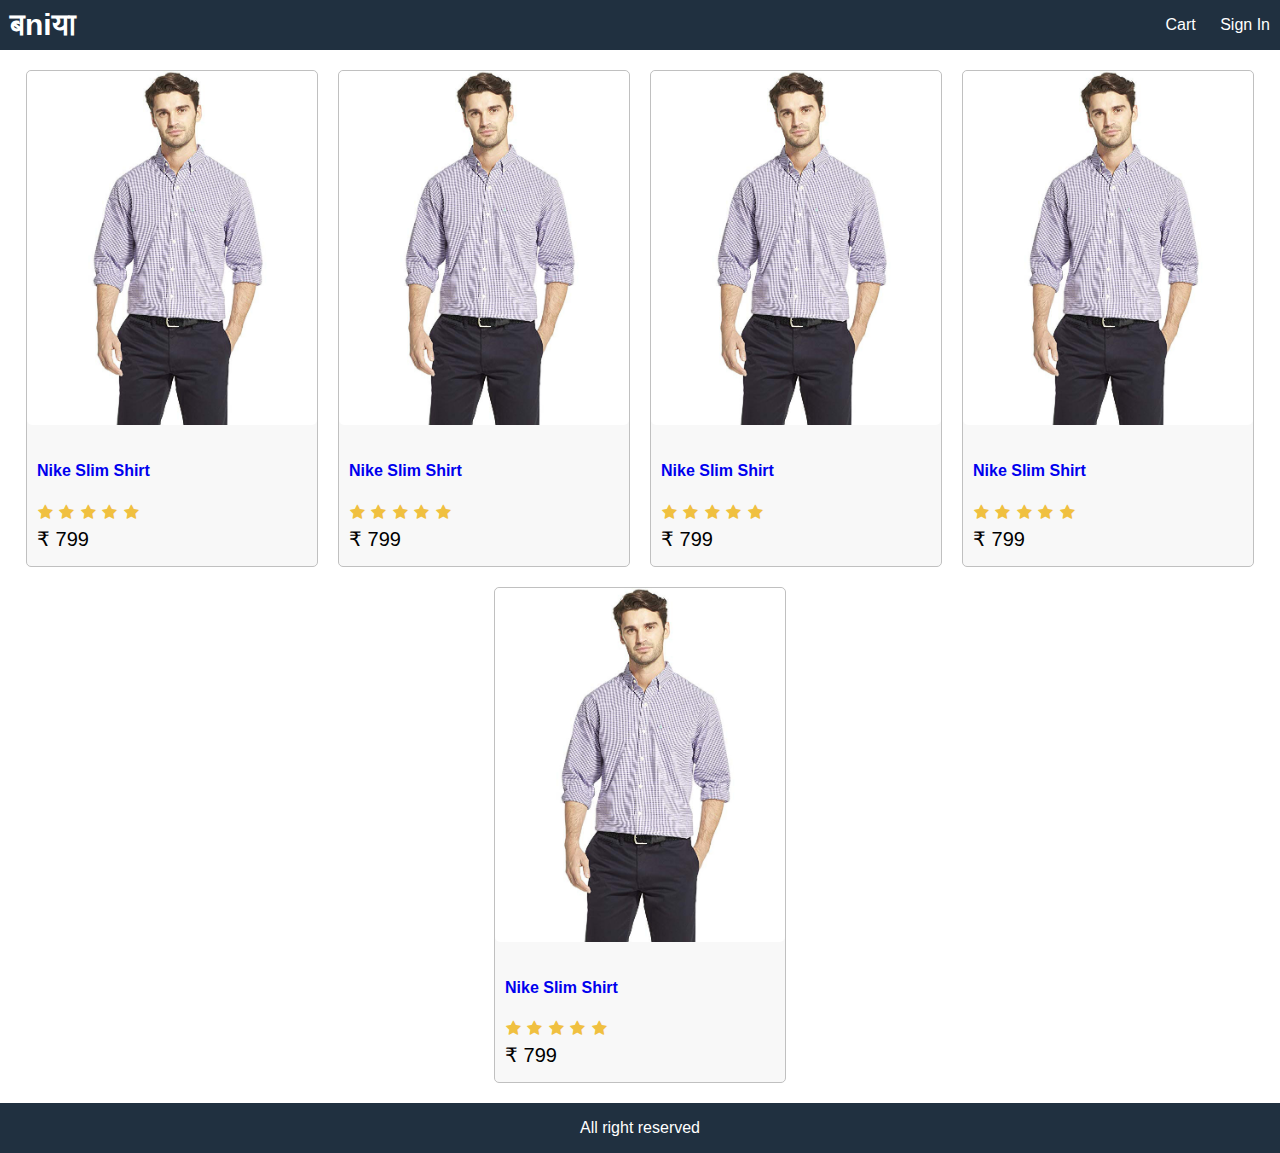
<file: template/index.html>
<!DOCTYPE html>
<html lang="en">
  <head>
    <meta charset="UTF-8" />
    <meta http-equiv="X-UA-Compatible" content="IE=edge" />
    <link rel="stylesheet" href="./style.css" />
    <link
      rel="stylesheet"
      href="https://cdnjs.cloudflare.com/ajax/libs/font-awesome/4.7.0/css/font-awesome.min.css"
    />
    <meta name="viewport" content="width=device-width, initial-scale=1.0" />
    <title>बniया</title>
  </head>
  <body>
    <div class="grid-container">
      <header class="row">
        <div>
          <a class="brand" href="index.html">बniया</a>
        </div>
        <div>
          <a href="cart.html">Cart</a>
          <a href="signin.html">Sign In</a>
        </div>
      </header>
      <main>
        <div class="row center">
          <div class="card">
            <a href="product.html">
              <!-- image size: 680px 830px-->
              <img class="medium" src="./images/product-1.jpg" alt="product" />
            </a>
            <div class="card-body">
              <a href="product.html"><h2>Nike Slim Shirt</h2></a>
              <div class="rating">
                <span><i class="fa fa-star"></i></span>
                <span><i class="fa fa-star"></i></span>
                <span><i class="fa fa-star"></i></span>
                <span><i class="fa fa-star"></i></span>
                <span><i class="fa fa-star"></i></span>
              </div>
              <div class="price">₹ 799</div>
            </div>
          </div>
          <div class="card">
            <a href="product.html">
              <!-- image size: 680px 830px-->
              <img class="medium" src="./images/product-1.jpg" alt="product" />
            </a>
            <div class="card-body">
              <a href="product.html"><h2>Nike Slim Shirt</h2></a>
              <div class="rating">
                <span><i class="fa fa-star"></i></span>
                <span><i class="fa fa-star"></i></span>
                <span><i class="fa fa-star"></i></span>
                <span><i class="fa fa-star"></i></span>
                <span><i class="fa fa-star"></i></span>
              </div>
              <div class="price">₹ 799</div>
            </div>
          </div>
          <div class="card">
            <a href="product.html">
              <!-- image size: 680px 830px-->
              <img class="medium" src="./images/product-1.jpg" alt="product" />
            </a>
            <div class="card-body">
              <a href="product.html"><h2>Nike Slim Shirt</h2></a>
              <div class="rating">
                <span><i class="fa fa-star"></i></span>
                <span><i class="fa fa-star"></i></span>
                <span><i class="fa fa-star"></i></span>
                <span><i class="fa fa-star"></i></span>
                <span><i class="fa fa-star"></i></span>
              </div>
              <div class="price">₹ 799</div>
            </div>
          </div>
          <div class="card">
            <a href="product.html">
              <!-- image size: 680px 830px-->
              <img class="medium" src="./images/product-1.jpg" alt="product" />
            </a>
            <div class="card-body">
              <a href="product.html"><h2>Nike Slim Shirt</h2></a>
              <div class="rating">
                <span><i class="fa fa-star"></i></span>
                <span><i class="fa fa-star"></i></span>
                <span><i class="fa fa-star"></i></span>
                <span><i class="fa fa-star"></i></span>
                <span><i class="fa fa-star"></i></span>
              </div>
              <div class="price">₹ 799</div>
            </div>
          </div>
          <div class="card">
            <a href="product.html">
              <!-- image size: 680px 830px-->
              <img class="medium" src="./images/product-1.jpg" alt="product" />
            </a>
            <div class="card-body">
              <a href="product.html"><h2>Nike Slim Shirt</h2></a>
              <div class="rating">
                <span><i class="fa fa-star"></i></span>
                <span><i class="fa fa-star"></i></span>
                <span><i class="fa fa-star"></i></span>
                <span><i class="fa fa-star"></i></span>
                <span><i class="fa fa-star"></i></span>
              </div>
              <div class="price">₹ 799</div>
            </div>
          </div>
        </div>
      </main>
      <footer class="row center">All right reserved</footer>
    </div>
  </body>
</html>
</file>
<file: template/style.css>
html {
  font-size: 62.5%; /* 16px x 62.5 = 10px = 1rem */
  box-sizing: border-box;
}

body {
  margin: 0;
  height: 100vh;
  font-size: 1.6rem;
  font-family: Arial, Helvetica, sans-serif;
}

.grid-container {
  display: grid;
  grid-template-areas:
    "header"
    "main"
    "footer";
  grid-template-columns: 1fr;
  grid-template-rows: 5rem 1fr 5rem;
  height: 100%;
}

header {
  grid-area: header;
  background-color: #203040;
}

main {
  grid-area: main;
  padding: 1rem;
}

footer {
  grid-area: footer;
  background-color: #203040;
  color: #ffffff;
}

/* common */
h1 {
  font-size: 1.8rem;
  padding: 1rem 0;
}
h2 {
  font-size: 1.6rem;
  padding: 1rem 0;
}
a {
  text-decoration: none;
}
a:hover {
  color: #ff8000;
}

/* Header */
.row {
  display: flex;
  flex-wrap: wrap;
  justify-content: space-between;
  align-items: center;
}
a.brand {
  color: #ffffff;
  font-size: 3rem;
  font-weight: bold;
}

header a {
  color: #ffffff;
  padding: 1rem;
}

.row.center {
  justify-content: center;
}
/* Images */
img {
  border-radius: 0.5rem;
}

img.medium {
  max-width: 29rem;
  width: 100%;
}

/* Card */

.card {
  border: 0.1rem #c0c0c0 solid;
  background-color: #f8f8f8;
  border-radius: 0.5rem;
  margin: 1rem;
}

.card-body {
  padding: 1rem;
}

.card-body > * {
  margin-bottom: 0.5rem;
}

.price {
  font-size: 2rem;
}

/* Rating */
.rating span {
  color: #f0c040;
  margin: 0.1rem;
}
</file>
